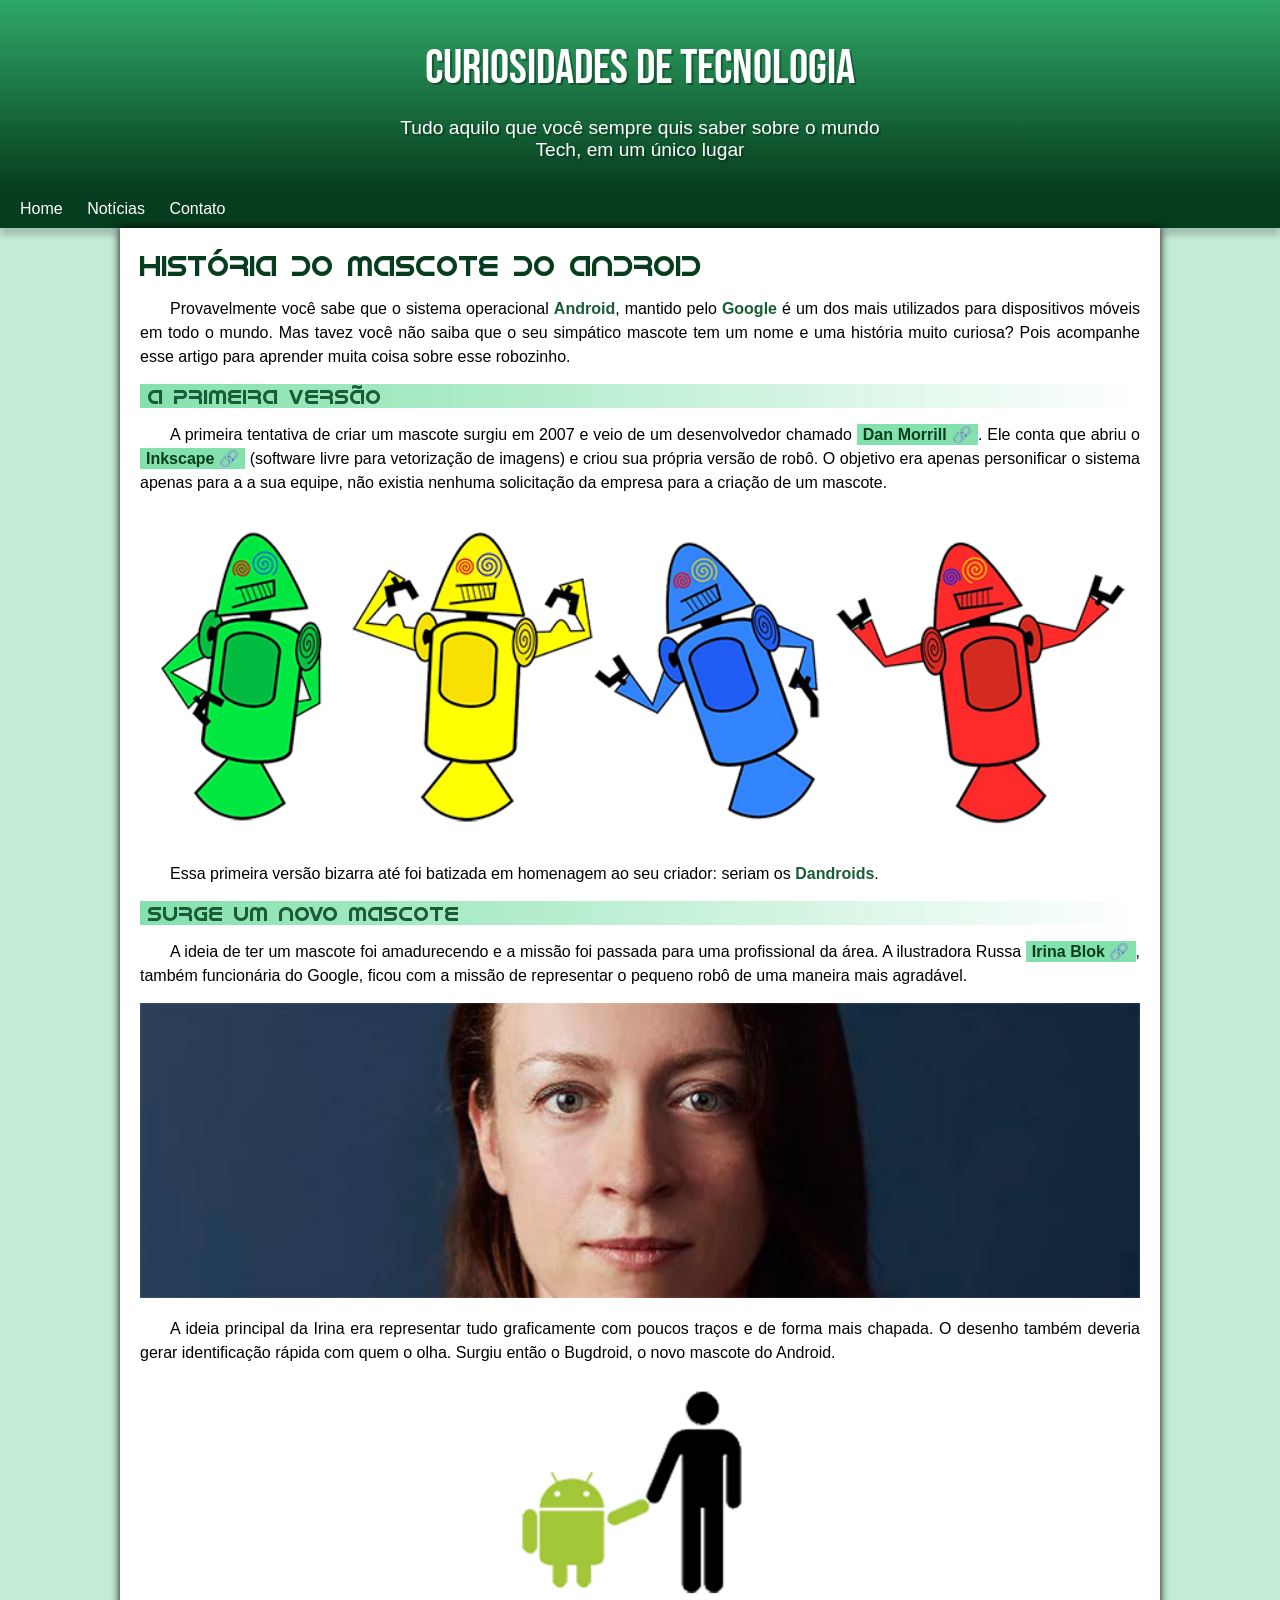
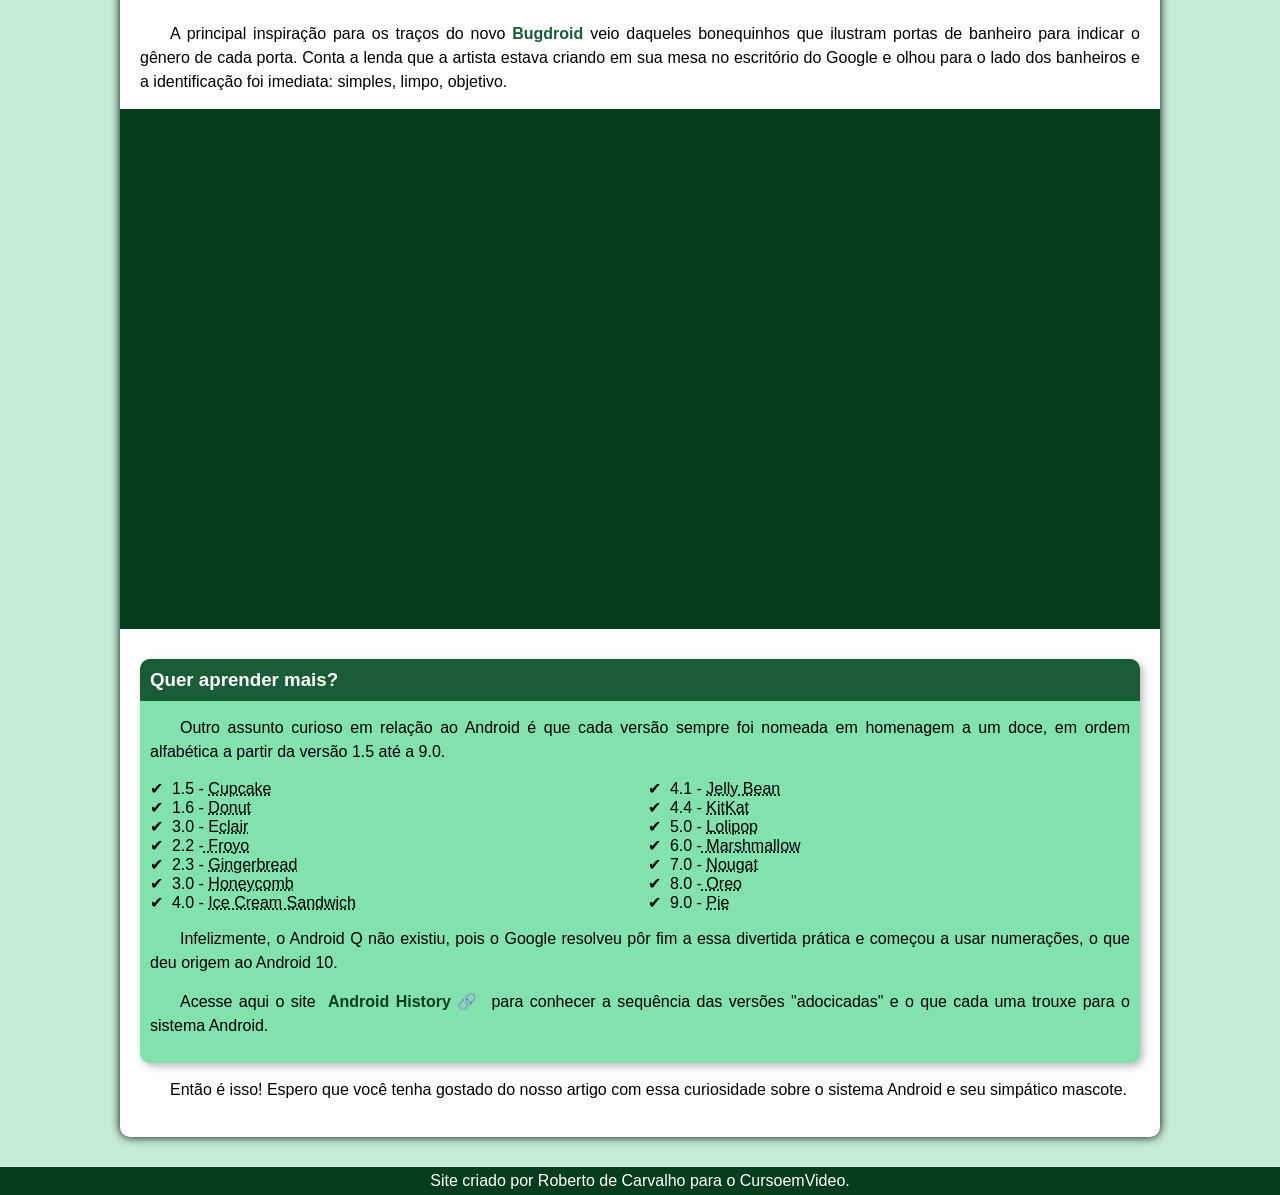
<file: index.html>
<!DOCTYPE html>
<html lang="pt-br">
<head>
    <meta charset="UTF-8">
    <meta http-equiv="X-UA-Compatible" content="IE=edge">
    <meta name="viewport" content="width=device-width, initial-scale=1.0">
    <title>Como Surgiu o Android</title>
    <link rel="shortcut icon" href="image/favicon.ico" type="image/x-icon">
    <link rel="stylesheet" href="style/style.css">
</head>
<body>
    <header>
        <h1>Curiosidades de Tecnologia</h1>
        <p>Tudo aquilo que você sempre quis saber sobre o mundo Tech, em um único lugar</p>
    </header>
    <nav>
        <a href="#">Home</a> 
        <a href="#">Notícias</a>        
        <a href="#">Contato</a>               
    </nav>
    <main>
        <article>
            <h1>História do Mascote do Android</h1>

            <p>Provavelmente você sabe que o sistema operacional <strong>Android</strong>, mantido pelo <strong>Google</strong> é um dos mais utilizados para dispositivos móveis em todo o mundo. Mas tavez você não saiba que o seu simpático mascote tem um nome e uma história muito curiosa? Pois acompanhe esse artigo para aprender muita coisa sobre esse robozinho.</p>

            <h2>A primeira versão</h2>

            <p>A primeira tentativa de criar um mascote surgiu em 2007 e veio de um desenvolvedor chamado <a href="https://androidcommunity.com/dan-morrill-shows-us-the-android-mascot-that-almost-was-20130103/" target="_blank" class="externo">Dan Morrill</a>. Ele conta que abriu o <a href="https://inkscape.org/pt-br/" target="_blank" class="externo">Inkscape</a> (software livre para vetorização de imagens) e criou sua própria versão de robô. O objetivo era apenas personificar o sistema apenas para a a sua equipe, não existia nenhuma solicitação da empresa para a criação de um mascote.</p>

            <picture>
                <source media="(max-width:700px )" srcset="image/dan-droids-pq.png">
                <img src="image/dan-droids.png" alt="Primeiro mascote android">
            </picture>

            <p>Essa primeira versão bizarra até foi batizada em homenagem ao seu criador: seriam os <strong>Dandroids</strong>.</p>

            <h2>Surge um novo mascote</h2>

            <p>A ideia de ter um mascote foi amadurecendo e a missão foi passada para uma profissional da área. A ilustradora Russa <a href="https://www.irinablok.com/" target="_blank" class="externo">Irina Blok</a>, também funcionária do Google, ficou com a missão de representar o pequeno robô de uma maneira mais agradável.</p>

            <picture>
                <source media="(max-width:700px )" srcset="image/irina-blok-pq.jpg">
                <img src="image/irina-blok.jpg" alt="Criadora do Android">
            </picture>

            <p>A ideia principal da Irina era representar tudo graficamente com poucos traços e de forma mais chapada. O desenho também deveria gerar identificação rápida com quem o olha. Surgiu então o Bugdroid, o novo mascote do Android.</p>

            <img src="image/bugdroid.png" alt="Foto do Bugdroid" class="pequena">

            <p>A principal inspiração para os traços do novo <strong>Bugdroid</strong> veio daqueles bonequinhos que ilustram portas de banheiro para indicar o gênero de cada porta. Conta a lenda que a artista estava criando em sua mesa no escritório do Google e olhou para o lado dos banheiros e a identificação foi imediata: simples, limpo, objetivo.</p>

            <div class="video">
                <iframe width="560" height="315" src="https://www.youtube.com/embed/l2UDgpLz20M" title="YouTube video player" frameborder="0" allow="accelerometer; autoplay; clipboard-write; encrypted-media; gyroscope; picture-in-picture" allowfullscreen></iframe>
            </div>
            
            <aside>
                <h3>Quer aprender mais?</h3>
                <p>Outro assunto curioso em relação ao Android é que cada versão sempre foi nomeada em homenagem a um doce, em ordem alfabética a partir da versão 1.5 até a 9.0.</p>
                <ul>
                    <li>1.5 - <abbr title="Bolo de Copo">Cupcake</abbr></li>
                    <li>1.6 - <abbr title="Rosquinnha">Donut</abbr></li>
                    <li>3.0 - E<abbr title="Bomba">clair</abbr></li>
                    <li>2.2 -<abbr title="Iogurte Congelado"> Froyo</abbr></li>
                    <li>2.3 - <abbr title="Biscoito de Gengibre">Gingerbread</abbr></li>
                    <li>3.0 - <abbr title="Favo de Mel">Honeycomb</abbr></li>
                    <li>4.0 - <abbr title="Sanduiche de Sorvete">Ice Cream Sandwich</abbr></li>
                    <li>4.1 - <abbr title="Jujuba">Jelly Bean</abbr></li>
                    <li>4.4 - <abbr title="KitKat">KitKat</abbr></li>
                    <li>5.0 - <abbr title="Pirulito">Lolipop</abbr></li>
                    <li>6.0 -<abbr title="Marshmallow"> Marshmallow</abbr></li>
                    <li>7.0 - <abbr title="Torrone">Nougat</abbr></li>
                    <li>8.0 -<abbr title="Oreo"> Oreo</abbr></li>
                    <li>9.0 - <abbr title="Torta">Pie</abbr></li>
                </ul>
                <p>Infelizmente, o Android Q não existiu, pois o Google resolveu pôr fim a essa divertida prática e começou a usar numerações, o que deu origem ao Android 10.</p>
                <p>Acesse aqui o site <a href="https://www.android.com/intl/pt-BR_br/history/" target="_blank" class="externo">Android History</a> para conhecer a sequência das versões "adocicadas" e o que cada uma trouxe para o sistema Android.</p>
            </aside>
            <p>Então é isso! Espero que você tenha gostado do nosso artigo com essa curiosidade sobre o sistema Android e seu simpático mascote.</p>
        </article>
    </main>
    <footer>
        <p>Site criado por Roberto de Carvalho para o CursoemVideo.</p>   
    </footer>
    
</body>
</html>
</file>
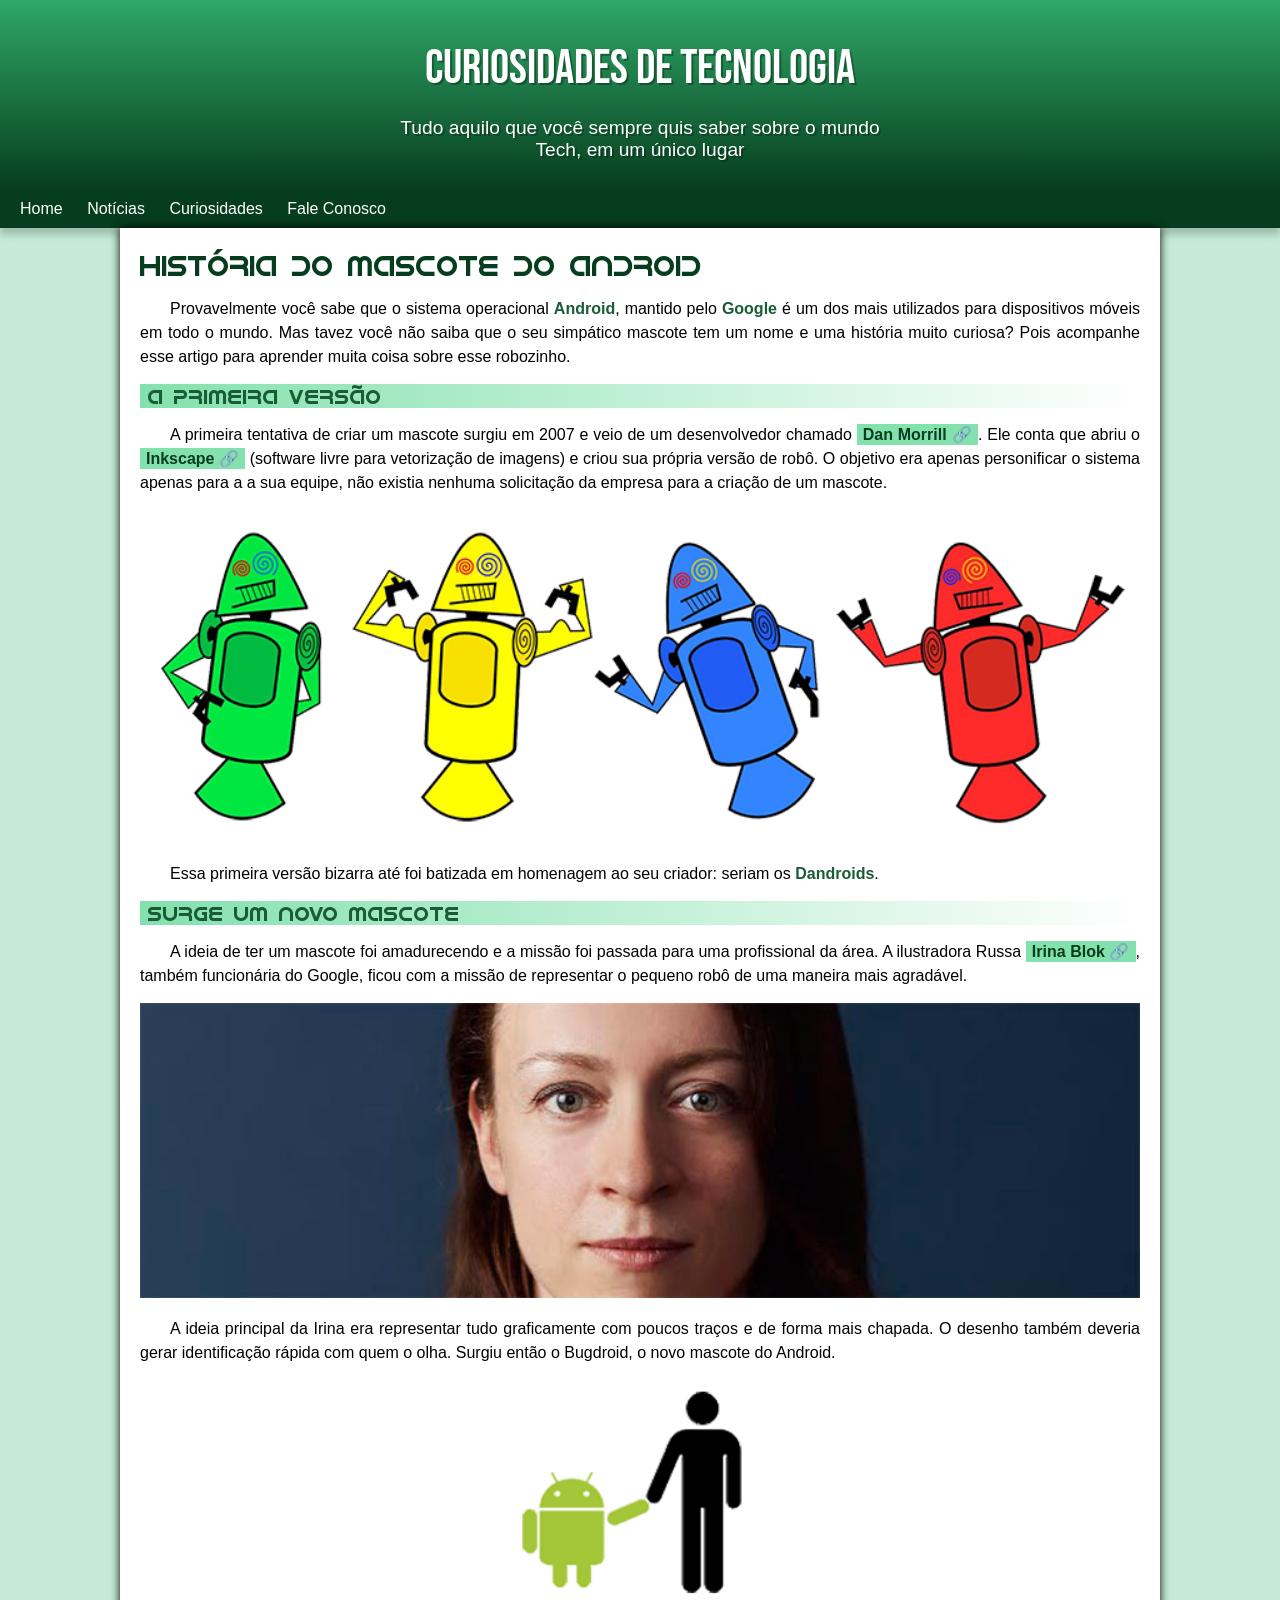
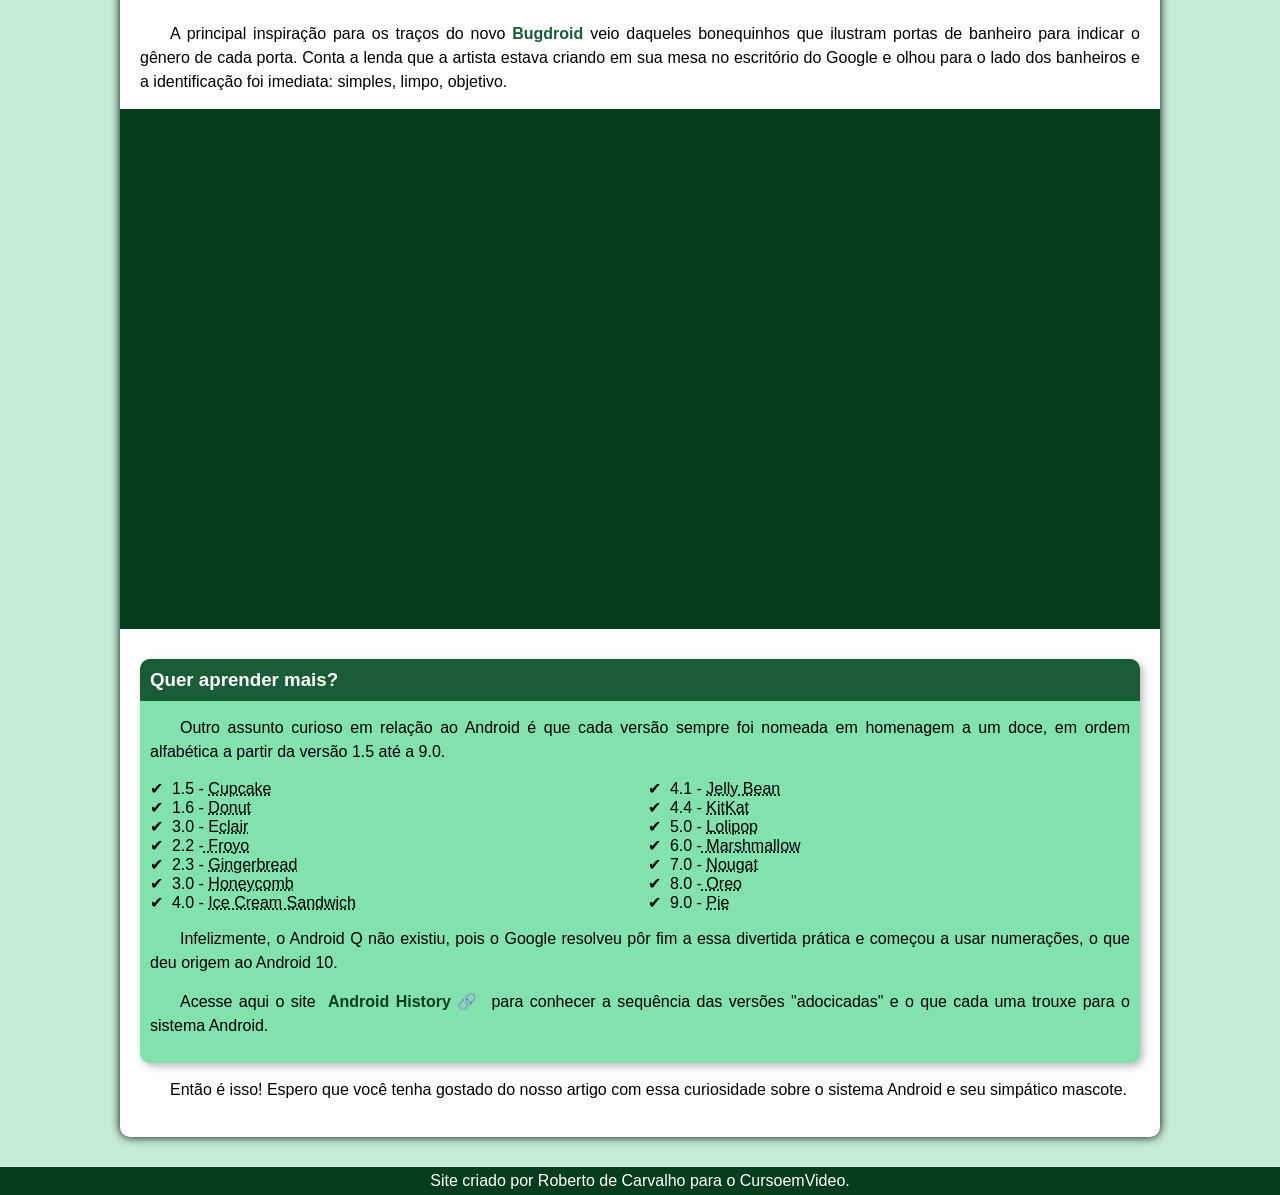
<file: index.html.html>
<!DOCTYPE html>
<html lang="pt-br">
<head>
    <meta charset="UTF-8">
    <meta http-equiv="X-UA-Compatible" content="IE=edge">
    <meta name="viewport" content="width=device-width, initial-scale=1.0">
    <title>Como Surgiu o Android</title>
    <link rel="shortcut icon" href="image/favicon.ico" type="image/x-icon">
    <link rel="stylesheet" href="style/style.css">
</head>
<body>
    <header>
        <h1>Curiosidades de Tecnologia</h1>
        <p>Tudo aquilo que você sempre quis saber sobre o mundo Tech, em um único lugar</p>
    </header>
    <nav>
        <a href="#">Home</a> 
        <a href="#">Notícias</a>        
        <a href="#">Curiosidades</a>       
        <a href="#">Fale Conosco</a>        
    </nav>
    <main>
        <article>
            <h1>História do Mascote do Android</h1>

            <p>Provavelmente você sabe que o sistema operacional <strong>Android</strong>, mantido pelo <strong>Google</strong> é um dos mais utilizados para dispositivos móveis em todo o mundo. Mas tavez você não saiba que o seu simpático mascote tem um nome e uma história muito curiosa? Pois acompanhe esse artigo para aprender muita coisa sobre esse robozinho.</p>

            <h2>A primeira versão</h2>

            <p>A primeira tentativa de criar um mascote surgiu em 2007 e veio de um desenvolvedor chamado <a href="https://androidcommunity.com/dan-morrill-shows-us-the-android-mascot-that-almost-was-20130103/" target="_blank" class="externo">Dan Morrill</a>. Ele conta que abriu o <a href="https://inkscape.org/pt-br/" target="_blank" class="externo">Inkscape</a> (software livre para vetorização de imagens) e criou sua própria versão de robô. O objetivo era apenas personificar o sistema apenas para a a sua equipe, não existia nenhuma solicitação da empresa para a criação de um mascote.</p>

            <picture>
                <source media="(max-width:700px )" srcset="image/dan-droids-pq.png">
                <img src="image/dan-droids.png" alt="Primeiro mascote android">
            </picture>

            <p>Essa primeira versão bizarra até foi batizada em homenagem ao seu criador: seriam os <strong>Dandroids</strong>.</p>

            <h2>Surge um novo mascote</h2>

            <p>A ideia de ter um mascote foi amadurecendo e a missão foi passada para uma profissional da área. A ilustradora Russa <a href="https://www.irinablok.com/" target="_blank" class="externo">Irina Blok</a>, também funcionária do Google, ficou com a missão de representar o pequeno robô de uma maneira mais agradável.</p>

            <picture>
                <source media="(max-width:700px )" srcset="image/irina-blok-pq.jpg">
                <img src="image/irina-blok.jpg" alt="Criadora do Android">
            </picture>

            <p>A ideia principal da Irina era representar tudo graficamente com poucos traços e de forma mais chapada. O desenho também deveria gerar identificação rápida com quem o olha. Surgiu então o Bugdroid, o novo mascote do Android.</p>

            <img src="image/bugdroid.png" alt="Foto do Bugdroid" class="pequena">

            <p>A principal inspiração para os traços do novo <strong>Bugdroid</strong> veio daqueles bonequinhos que ilustram portas de banheiro para indicar o gênero de cada porta. Conta a lenda que a artista estava criando em sua mesa no escritório do Google e olhou para o lado dos banheiros e a identificação foi imediata: simples, limpo, objetivo.</p>

            <div class="video">
                <iframe width="560" height="315" src="https://www.youtube.com/embed/l2UDgpLz20M" title="YouTube video player" frameborder="0" allow="accelerometer; autoplay; clipboard-write; encrypted-media; gyroscope; picture-in-picture" allowfullscreen></iframe>
            </div>
            
            <aside>
                <h3>Quer aprender mais?</h3>
                <p>Outro assunto curioso em relação ao Android é que cada versão sempre foi nomeada em homenagem a um doce, em ordem alfabética a partir da versão 1.5 até a 9.0.</p>
                <ul>
                    <li>1.5 - <abbr title="Bolo de Copo">Cupcake</abbr></li>
                    <li>1.6 - <abbr title="Rosquinnha">Donut</abbr></li>
                    <li>3.0 - E<abbr title="Bomba">clair</abbr></li>
                    <li>2.2 -<abbr title="Iogurte Congelado"> Froyo</abbr></li>
                    <li>2.3 - <abbr title="Biscoito de Gengibre">Gingerbread</abbr></li>
                    <li>3.0 - <abbr title="Favo de Mel">Honeycomb</abbr></li>
                    <li>4.0 - <abbr title="Sanduiche de Sorvete">Ice Cream Sandwich</abbr></li>
                    <li>4.1 - <abbr title="Jujuba">Jelly Bean</abbr></li>
                    <li>4.4 - <abbr title="KitKat">KitKat</abbr></li>
                    <li>5.0 - <abbr title="Pirulito">Lolipop</abbr></li>
                    <li>6.0 -<abbr title="Marshmallow"> Marshmallow</abbr></li>
                    <li>7.0 - <abbr title="Torrone">Nougat</abbr></li>
                    <li>8.0 -<abbr title="Oreo"> Oreo</abbr></li>
                    <li>9.0 - <abbr title="Torta">Pie</abbr></li>
                </ul>
                <p>Infelizmente, o Android Q não existiu, pois o Google resolveu pôr fim a essa divertida prática e começou a usar numerações, o que deu origem ao Android 10.</p>
                <p>Acesse aqui o site <a href="https://www.android.com/intl/pt-BR_br/history/" target="_blank" class="externo">Android History</a> para conhecer a sequência das versões "adocicadas" e o que cada uma trouxe para o sistema Android.</p>
            </aside>
            <p>Então é isso! Espero que você tenha gostado do nosso artigo com essa curiosidade sobre o sistema Android e seu simpático mascote.</p>
        </article>
    </main>
    <footer>
        <p>Site criado por Roberto de Carvalho para o CursoemVideo.</p>   
    </footer>
    
</body>
</html>
</file>
<file: style/style.css>
@charset "UTF-8";
@import url('https://fonts.googleapis.com/css2?family=Bebas+Neue&family=Caveat:wght@400;500;600;700&family=Kalam:wght@300&display=swap');
@font-face{
    font-family:'android' ;
    src:url('../fonts/idroid.otf') format('opentype');  
    font-weight: normal;
}

:root{ /*É A RAIZ DO SITE, COM ELA CONSIGO CRIAR VARIAVEIS*/
    --cor0:#c5ebd6;
    --cor1:#83e1ad;
    --cor2:#3ddc84;
    --cor3:#2fa866;
    --cor4:#1a5c37;
    --cor5:#063d1e;

    --font-padrao: arial, verdana,helvetica, sans-serif;
    --font-destaque:'Bebas Neue', arial;
    --font-android:'android', arial;

}
*{
    margin: 0px;
    padding: 0px;  
}

body{
    background-color:var(--cor0) ;
    font-family: var(--font-padrao);
    
}
a.externo::after{
    content: '\00A0\1f517';
}

header{
    background-image: linear-gradient(to bottom, var(--cor3), var(--cor5));
    min-height: 150px;
    text-align: center;
    padding-top: 40px;
}
header > p{
    font-family: var(--font-padrao);
    font-size: 1.2em;
    max-width: 500px;
    margin:auto;
    color: white;
    text-shadow: 2px 2px 0px rgba(0,0,0,0.267);

}
header > h1{
    color: white;
    font-family: var(--font-destaque);
    font-weight: normal;
    font-size: 3em;
    margin-bottom: 20px;
    text-shadow: 2px 2px 0px rgba(0,0,0,0.315);
}
nav {
    background-color: var(--cor5);
    padding: 10px;
    box-shadow: 0px 7px 7px rgba(0,0,0,0.192);
    
}
nav > a{
    color: white;
    padding: 10px;
    text-decoration: none;
    transition-duration: 0.5s;
}
nav > a:hover{
    background-color: var(--cor3);
    color:var(--cor5) ;
    border-radius:5px ;

}
main{
    min-width: 300px;
    max-width: 1000px;
    margin: auto;
    margin-bottom: 30px;
    padding: 20px;
    background-color: white;
    box-shadow: 0px 0px 10px rgb(0,0,0.418);
    border-bottom-left-radius:10px ;
    border-bottom-right-radius:10px ;
}
main h1{
    color: var(--cor5);
    font-family: var(--font-android);
    font-weight: normal;
    font-size: 1.8em;
}
main h2{
    font-family: var(--font-android);
    font-weight: normal;
    color: var(--cor4);
    font-size: 1.3em;
    background-image: linear-gradient(to right, var(--cor1), transparent );
    text-indent: 8px ;
}
main p{
    margin: 15px 0px;
    text-align: justify;
    text-indent: 30px;
    font-size: 1em;
    line-height: 1.5em;
    
}
main strong{
    color: var(--cor4);
    font-weight: bold;
    
}
main a {
    text-decoration: none;
    font-weight: bold;
    color: var(--cor5);
    background-color: var(--cor1);
    padding: 2px 6px;
}
main a:hover{
    text-decoration: underline;
    color: var(--cor4);
}
main img{
    width: 100%;
}
main img.pequena{
    max-width: 350px;
    display: block;
    margin: auto;
}
div.video{
    background-color: var(--cor5);
    margin: 0px -20px 30px -20px;
    padding: 20px;
    padding-bottom: 50%;
    position: relative;
}
div.video > iframe{ /*AQUI DAMOS A CORDENADAS DA POSIÇÃO DO VIDEO*/
    position: absolute; 
    top: 5%;
    left: 5%;
    width: 90%;
    height: 90%;
}
aside{
    background-color: var(--cor1);
    padding: 10px;
    border-radius: 10px;
    box-shadow: 3px 3px 8px rgba(0,0,0,0.281);
}
aside > h3{
    background-color: var(--cor4);
    color: white;
    padding: 10px;
    margin: -10px -10px 0px -10px;
    border-radius: 10px 10px 0px 0px;
}
aside >ul{
    list-style-type: '\2714\00A0\00A0'; /*COLOCA  SETA DO LADO DOS NUMEROS E 00A0 DA UM ESPAÇO */
    list-style-position: inside; /*COLOCA O PONTOS DENTRO ASIDE*/
    columns: 2; /*QUEBRA EM DUAS COLUNAS A LISTA*/
}
footer{
    background-color: var(--cor5);
    color: white;
    text-align: center;
    padding: 5px;
}
</file>
